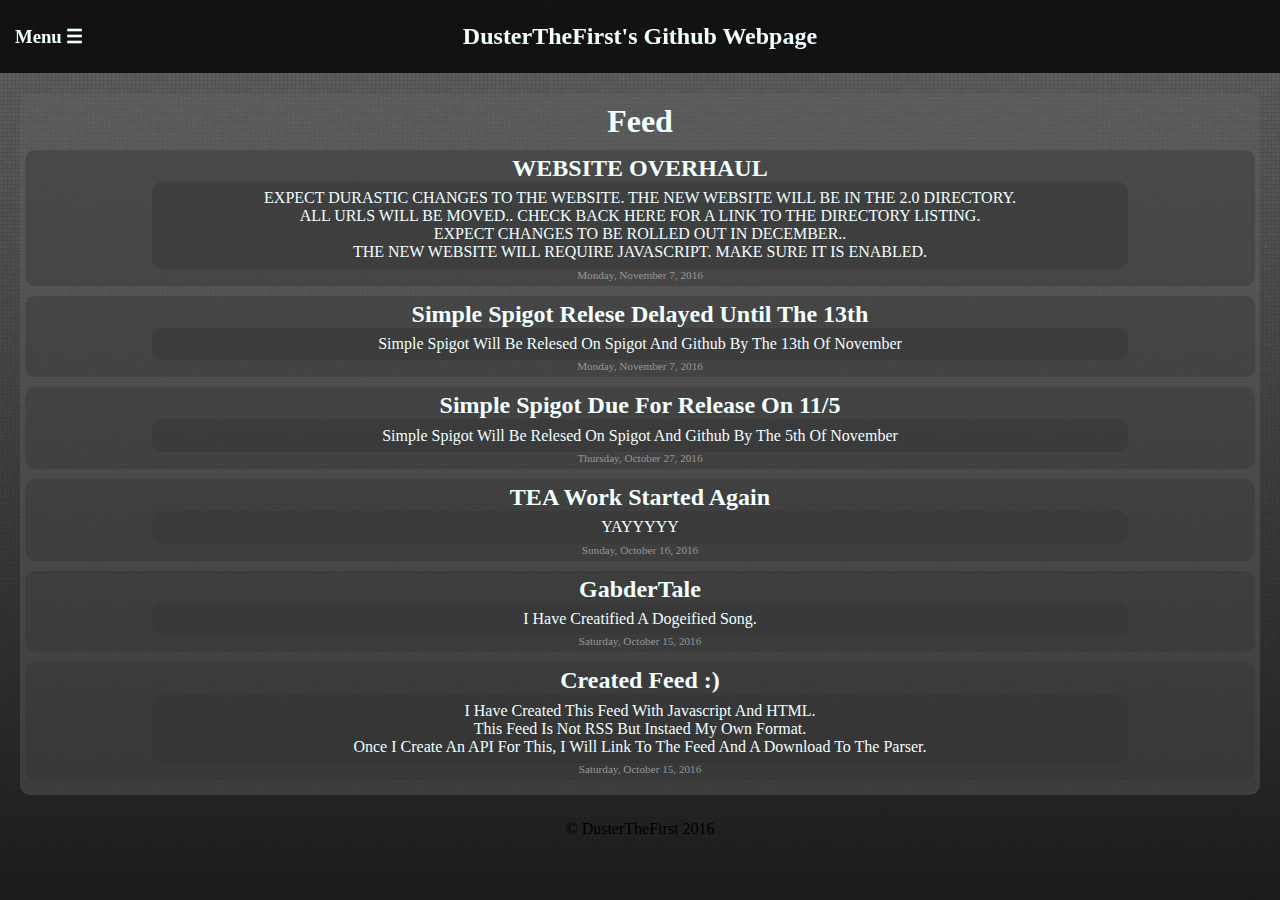
<file: index.html>
<!DOCKTYPE html>
<html>
    <head>
        <meta name="viewport" content="width=device-width, initial-scale=1.0"> <!-- add to all -->
        <title>DusterTheFirst</title>
        <link rel="stylesheet" type="text/css" href="/resources/styles/styles.css">
        <link rel="icon" type="image/png" href="resources/images/icon.png">
    </head>
    <body>
        <div id="header">
            <span onclick="openNav()" id="menu"><h3>Menu &#9776;</h3></span>
            <h2>DusterTheFirst's Github Webpage</h2>
            <noscript style="color: red;">
                <strong><div><h2>
                    PLEASE ENABLE JAVASCRIPT!!<br>
                </h2></div></strong>
            </noscript>
        </div>
        <div id="headerSpacer">
            &nbsp;
        </div>
        <script src="/resources/scripts/moveBody.js"></script>
        <style>
            #feed{
                text-align: center;
                background-color: rgba(100, 100, 100, .4);
                padding: 5px;
                border-radius: 10px;
                margin: 20px;
            } 
            #feed h1{
                margin: 5px;
            }
            .post{
                background-color: rgba(50, 50, 50, .4);
                padding: 5px;
                border-radius: 10px;
                margin: 10px 0%;
            }
            .title{
                text-decoration: none;
                font-size: 1.5em;
                font-weight: bold;
            }
            .subtitle{
                font-size: .9em;
                color: rgb(150, 150, 150);
            }
            .content{
                background-color: rgba(50, 50, 50, .4);
                border-radius: 10px;
                margin: 0% 10%;
                padding: 1ex;
            }
            .date{
                font-size: .7em;
                color: rgb(150, 150, 150);
            }
        </style>
        <div id="content">
            <div id="XML DUST FEED">
                <div id="feed">
                <h1>Feed</h1>
                <div id="feedContent"></div>
            </div>
            <div id="holder" style="display: none;">
                <div class="post">
                    <a class="title" href="/"></a>
                    <div class="subtitle"></div>
                    <div class="content"></div>
                    <div class="date"></div>
                </div>
            </div>
            <script src="resources/scripts/jquery-3.1.1.js"></script>
            <script>
                var feed = document.getElementById("feedContent");
                var holder = document.getElementById("holder");
                
                $.get("/xml/feed.xml", function(data){
                    $(data).find("post").each(function(){
                        var feedPost = holder.getElementsByClassName("post")[0].cloneNode(true);
                        var title = feedPost.getElementsByClassName("title")[0];
                        var subtitle = feedPost.getElementsByClassName("subtitle")[0];
                        var content = feedPost.getElementsByClassName("content")[0];
                        var date = feedPost.getElementsByClassName("date")[0];
                        
                        var post = $(this);
                        
                        title.innerHTML = post.find("title").text();
                        title.href = post.find("url").text();
                        subtitle.innerHTML = post.find("subtitle").text();
                        content.innerHTML = post.find("content").text().replace(/;/gi, "<br>");
                        date.innerHTML = post.find("date").text();
                        
                        feed.appendChild(feedPost);
                    });
                });
            </script>
            </div>
        </div>
        <div id="footer">
            &#xa9; DusterTheFirst 2016
        </div>
<!--        MENU-->
        <div id="mySidenav" class="sidenav">
          <a href="javascript:void(0)" class="closebtn" onclick="closeNav()">&times;</a>
          <a href="/tea/">Spigot TEA</a>
          <a href="/custom/">Custom Code</a>
          <a href="/index.html">Main Page</a>
          <a href="https://www.spigotmc.org/members/dusterthefirst.241959/">My Spigot</a>
          <a href="https://github.com/DusterTheFirst">My GitHub</a>
          <a href="/projects/">My Web Projects</a>
          <a href="https://github.com/DusterTheFirst/dusterthefirst.github.io">Source Code</a>
        </div>
        <script src="/resources/scripts/sidebar.js"></script>
    </body>
</html>
</file>
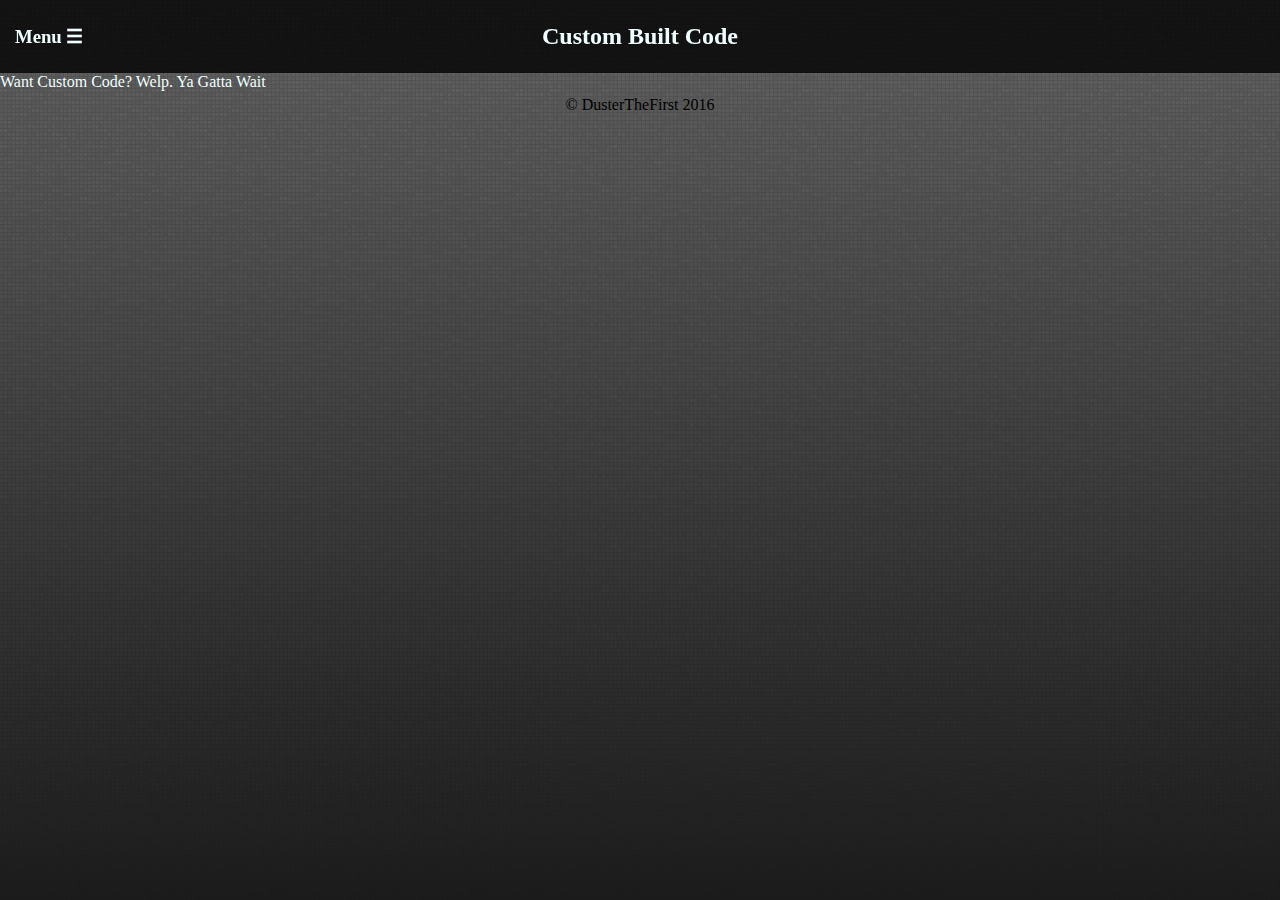
<file: custom/index.html>
<!DOCKTYPE html>
<html>
    <head>
        <title>Custom Built Code</title>
        <link rel="stylesheet" type="text/css" href="/resources/styles/styles.css">
        <link rel="icon" type="image/png" href="/resources/images/icon.png">
    </head>
    <body>
        <div id="header">
            <span onclick="openNav()" id="menu"><h3>Menu &#9776;</h3></span>
            <h2>Custom Built Code</h2>
            <noscript style="color: red;">
                <strong><div><h2>
                    PLEASE ENABLE JAVASCRIPT!!<br>
                </h2></div></strong>
            </noscript>
        </div>
        <div id="headerSpacer">
            &nbsp;
        </div>
        <script src="/resources/scripts/moveBody.js"></script>
        <div id="content">
           Want Custom Code?
            Welp. Ya Gatta Wait
            
        </div>
        <div id="footer">
            &#xa9; DusterTheFirst 2016
        </div>
        <!--        MENU-->
       <div id="mySidenav" class="sidenav">
          <a href="javascript:void(0)" class="closebtn" onclick="closeNav()">&times;</a>
          <a href="/tea/">Spigot TEA</a>
          <a href="/custom/">Custom Code</a>
          <a href="/index.html">Main Page</a>
          <a href="https://www.spigotmc.org/members/dusterthefirst.241959/">My Spigot</a>
          <a href="https://github.com/DusterTheFirst">My GitHub</a>
          <a href="/projects/">My Web Projects</a>
          <a href="https://github.com/DusterTheFirst/dusterthefirst.github.io">Source Code</a>
        </div>
        <script src="/resources/scripts/sidebar.js"></script>
    </body>
</html>
</file>
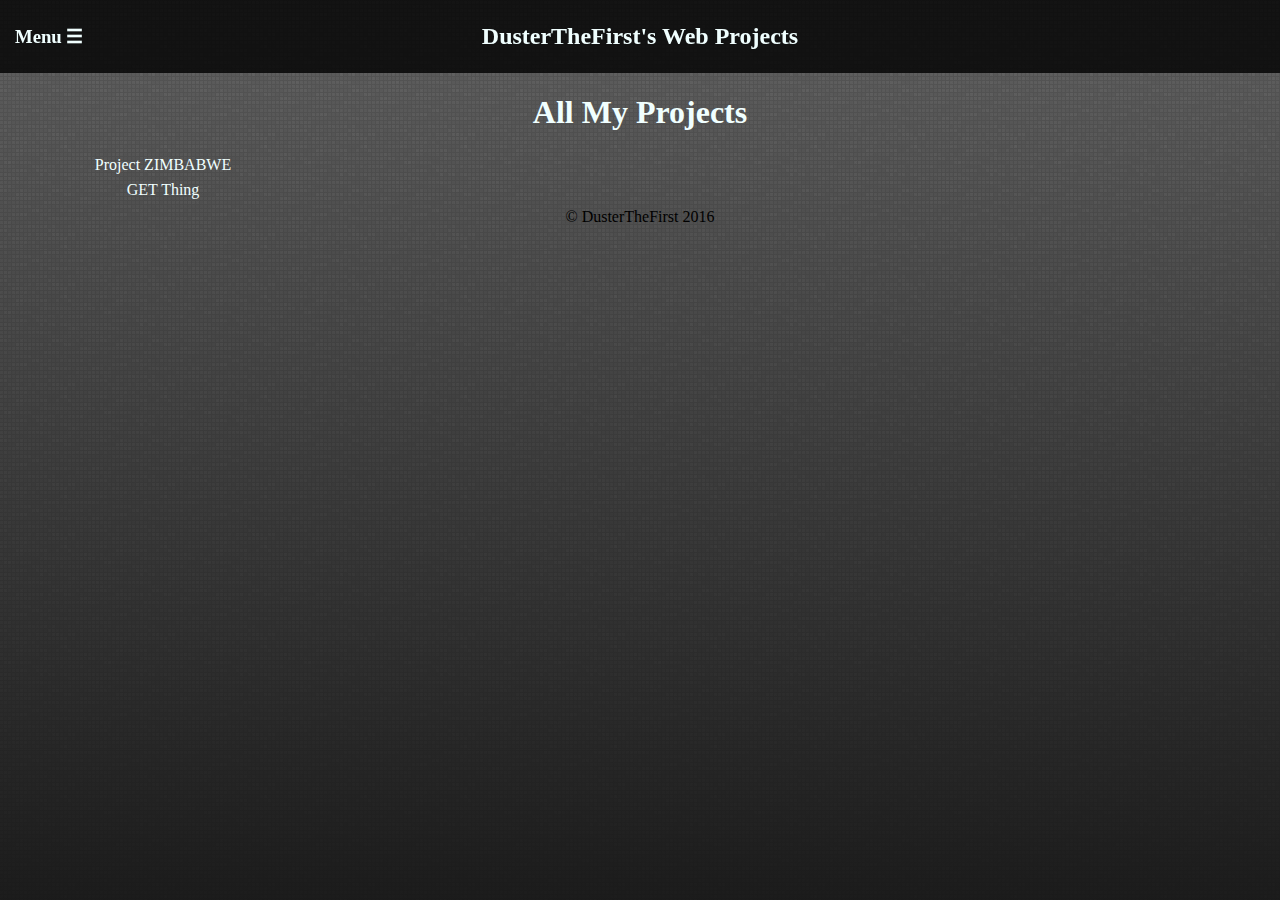
<file: projects/index.html>
<!DOCKTYPE html>
<html>
    <head>
        <meta name="viewport" content="width=device-width, initial-scale=1.0"> <!-- add to all -->
        <title>Projects</title>
        <link rel="stylesheet" type="text/css" href="/resources/styles/styles.css">
        <link rel="icon" type="image/png" href="/resources/images/icon.png">
    </head>
    <body>
        <div id="header">
            <span onclick="openNav()" id="menu"><h3>Menu &#9776;</h3></span>
            <h2>DusterTheFirst's Web Projects</h2>
            <noscript style="color: red;">
                <strong><div><h2>
                    PLEASE ENABLE JAVASCRIPT!!<br>
                </h2></div></strong>
            </noscript>
        </div>
        <div id="headerSpacer">
            &nbsp;
        </div>
        <script src="/resources/scripts/moveBody.js"></script>
        <style>
            #content{
                align-items: center;
                text-align: center;
                align-self: center;
            }
            .project a{
                text-decoration: none;
            }
            .project a:hover{
                color: darkseagreen;
            }
            .project .hr{
                border: hidden;
            }
            .project{
                color: rgba(0, 0, 0, 0);
                width: 25%;
                height: 1.2em;
                margin: 0px;
                display: block;
                background-color: rgba(0, 0, 0, 0);
                padding: 3px;
                border-radius: 5px;
                transition-property: width, height, color, border;
                transition-duration: 1s, .2s, 1s, 1s;
                transition-delay: 0s;
                overflow: hidden;
            }
            .project:hover > .hr{
                border: solid rgba(0, 0, 0, .2);
                border-radius: 10px;
            }
            .project:hover{
                border-color: azure;
                color: azure;
                transition-delay: 1.5s, 1.5s, 2.3s, 2.3s;
                background-color: rgba(0, 0, 0, .3);
                height: 200px;
                width: 50%;
            }
        </style>
        <div id="content">
            <h1>All My Projects</h1>
            <div class="project">
                <a href="zimbabwe/">Project ZIMBABWE</a>
                <hr class="hr">
                This Project Was Going To Be A Website Builder, But Is Going To Become A Javascript Based Rich Text/MD To HTML Converter/Editor
            </div>
            <div class="project">
                <a href="get/">GET Thing</a>
                <hr class="hr">
                This Is A Thing That Uses Get To Send Information To The Parser And Returns A HTML Document With Some Stuff
                <hr class="hr">
                This Is Just A Test For Me.. No Legitamate Use :/
            </div>
            
        </div>
        <div id="footer">
            &#xa9; DusterTheFirst 2016
        </div>
        <!--        MENU-->
        <div id="mySidenav" class="sidenav">
          <a href="javascript:void(0)" class="closebtn" onclick="closeNav()">&times;</a>
          <a href="/tea/">Spigot TEA</a>
          <a href="/custom/">Custom Code</a>
          <a href="/index.html">Main Page</a>
          <a href="https://www.spigotmc.org/members/dusterthefirst.241959/">My Spigot</a>
          <a href="https://github.com/DusterTheFirst">My GitHub</a>
          <a href="/projects/">My Web Projects</a>
          <a href="https://github.com/DusterTheFirst/dusterthefirst.github.io">Source Code</a>
        </div>
        <script src="/resources/scripts/sidebar.js"></script>
    </body>
</html>
</file>
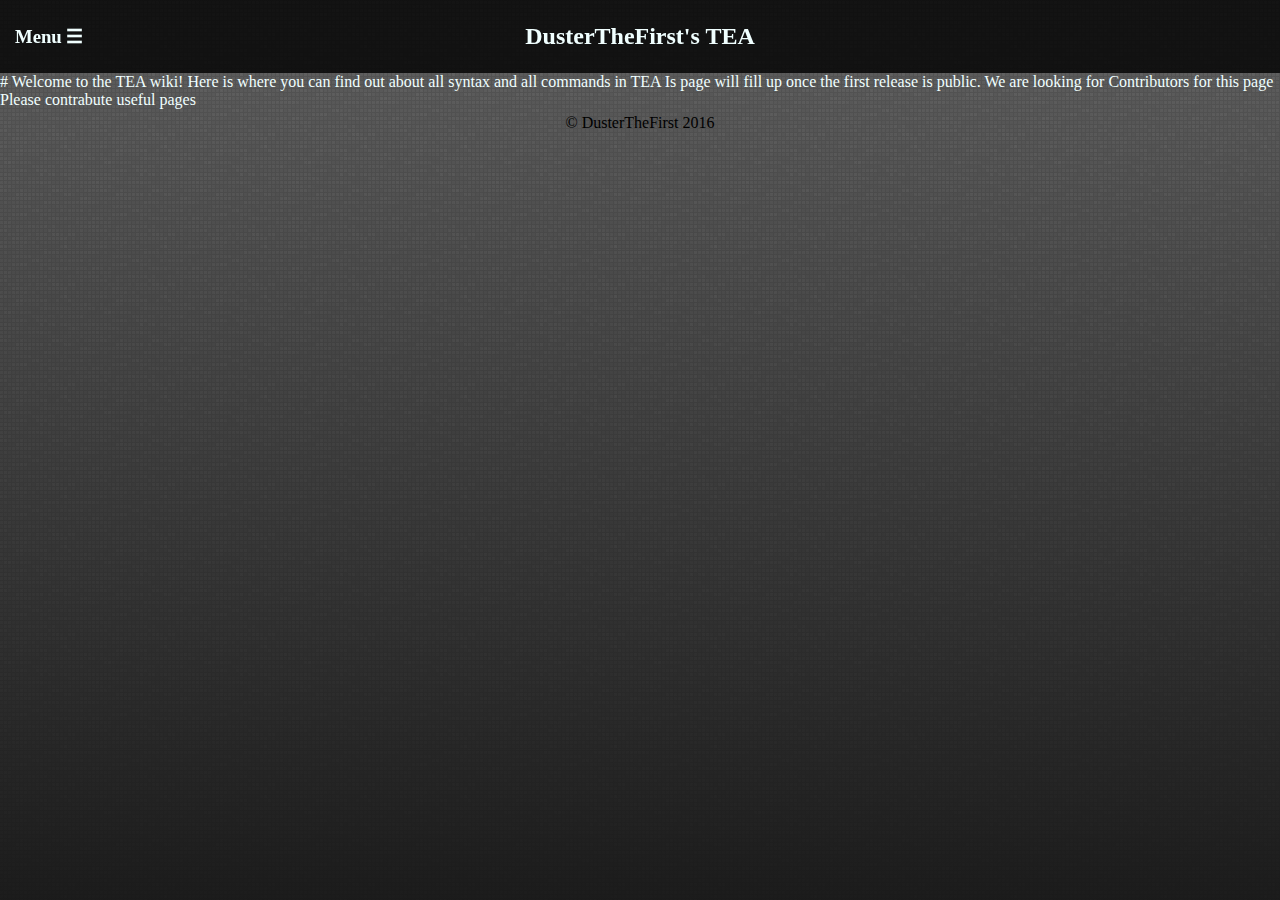
<file: tea/index.html>
<!DOCKTYPE html>
<html>
    <head>
        <meta name="viewport" content="width=device-width, initial-scale=1.0"> <!-- add to all -->
        <title>TEA</title>
        <link rel="stylesheet" type="text/css" href="/resources/styles/styles.css">
        <link rel="icon" type="image/png" href="/resources/images/icon.png">
    </head>
    <body>
        <div id="header">
            <span onclick="openNav()" id="menu"><h3>Menu &#9776;</h3></span>
            <h2>DusterTheFirst's TEA</h2>
            <noscript style="color: red;">
                <strong><div><h2>
                    PLEASE ENABLE JAVASCRIPT!!<br>
                </h2></div></strong>
            </noscript>
        </div>
        <div id="headerSpacer">
            &nbsp;
        </div>
        <script src="/resources/scripts/moveBody.js"></script>
        <div id="content">
            # Welcome to the TEA wiki!

            Here is where you can find out about all syntax and all commands in TEA

            Is page will fill up once the first release is public. 

            We are looking for Contributors for this page
            Please contrabute useful pages
        </div>
        <div id="footer">
            &#xa9; DusterTheFirst 2016
        </div>
        <!--        MENU-->
        <div id="mySidenav" class="sidenav">
          <a href="javascript:void(0)" class="closebtn" onclick="closeNav()">&times;</a>
          <a href="/tea/">Spigot TEA</a>
          <a href="/custom/">Custom Code</a>
          <a href="/index.html">Main Page</a>
          <a href="https://www.spigotmc.org/members/dusterthefirst.241959/">My Spigot</a>
          <a href="https://github.com/DusterTheFirst">My GitHub</a>
          <a href="/projects/">My Web Projects</a>
          <a href="https://github.com/DusterTheFirst/dusterthefirst.github.io">Source Code</a>
        </div>
        <script src="/resources/scripts/sidebar.js"></script>
    </body>
</html>
</file>
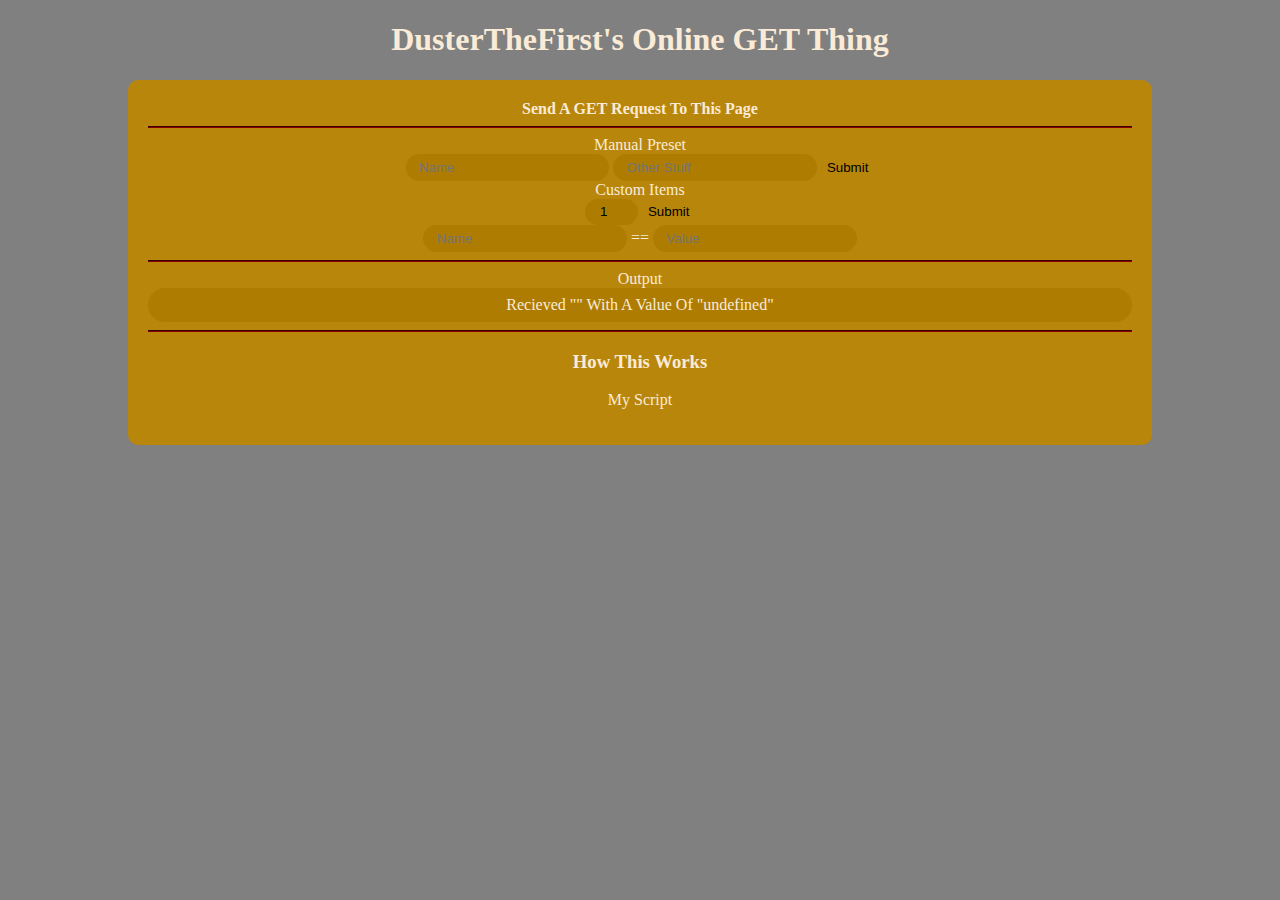
<file: projects/calc/index.html>
<!DOCTYPE html>
<html>
    <head>
        <meta name="viewport" content="width=device-width, initial-scale=1.0"> <!-- add to all -->
        <title>GET Calc</title>
        <style>
            body{
                background-color: gray;
                color: antiquewhite;
                text-align: center;
                margin: 0px;
            }
            .calcBackplate{
                border-radius: 10px;
                margin-top: auto;
                margin-bottom: auto;
                margin-left: 10%;
                margin-right: 10%;
                background-color: darkgoldenrod;
                padding: 20px;
            }
            .alert {
                border-radius: 10px;
                margin-top: auto;
                margin-bottom: 20px;
                background-color: firebrick;
                padding: 10px;
                margin-left:auto;
                margin-right:auto;
                object-position: center;
                width: 10em;
                height: 1em;
                transition: width 3s, height 3s, box-shadow 3s;
                overflow: hidden;
            }
            .alert:hover, .alert:focus{
                white-space: nowrap;
                box-shadow: 7px 7px 10px rgba(0, 0, 0, .5);
                width: 90%;
                height: 100px;
            }
            hr{
                border-color: darkred;
            }
            input{
                background-color: darkgoldenrod;
                border: none;
                border-radius: 20px;
                height: 2em;
                text-align: justify;
            }
            input:hover{
                background-color: rgb(174, 124, 1);
            }
            input[type=search]{
                padding: 0px 1em;
                background-color: rgb(174, 124, 1);
            }
            input[type=number]{
                padding: 0px;
                width: 4em;
                background-color: rgb(174, 124, 1);
            }
            #output{
                background-color: rgb(174, 124, 1);
                border-radius: 20px;
                padding: .5em;
            }
        </style>
    </head>
    <body>
        <h1>DusterTheFirst's Online GET Thing</h1>
        <noscript>
            <div class="alert">
                &#9888; WARNING &#9888;
                <br><hr>
                PLEASE ENABLE JAVASCRIPT<br>
                THIS APPLICATION RUNS ON JAVASCRIPT
            </div>  
        </noscript>
        <div class="calcBackplate">
            <strong>Send A GET Request To This Page</strong>
            <hr>
            <form>
                Manual Preset<br>
                <input name="Name" type="search" placeholder="Name">
                <input name="Other Things" type="search" placeholder="Other Stuff">
                <input type="submit">
            </form>
            <form onsubmit="event.preventDefault(); submitCustom();">
                Custom Items<br>
                <input type="number" value="1" style="text-align: center;" id="num">
                <input type="submit">
                <div id="custom">
                    
                </div>
            </form>
            <div id="customs" style="display: none;">
                <span class="cust">
                    <input type="search" placeholder="Name"> ==
                    <input type="search" placeholder="Value">
                </span>
            </div>
            <hr>
            Output<br>
            <div id="output"></div>
            <hr>
            <h3>How This Works</h3>
            <p>
               My Script 
            </p>
        </div>
        <script>
            function submitCustom(){
                var temp = "";
                var things = document.getElementById('custom').getElementsByClassName('cust');
                alert(things.length);
                var i = 0;
                while(i < things.length){
                    var narrow = things[i].getElementsByTagName("input");
                    temp += encodeURIComponent(narrow[0].value) + "=" + encodeURIComponent(narrow[1].value) + "&";
                    i++;
                }
                temp = temp.slice(0, -1);
                location.search += temp;
            }
        </script>
        <script>
            window.setInterval(check, 100);
            check();
            var old = 1;
            function check(){
                var amount = document.getElementById('num').value;
                if(amount != old){
                    old = amount;
                    setCustoms();
                }
            }
            function setCustoms(){
                var cust = document.getElementById('custom');
                var preset = document.getElementById('customs');
                var amount = document.getElementById('num').value;
                var out = "";
                for(i = 0; i < amount; i++){
                    out += preset.innerHTML + "<br>";
                }
                cust.innerHTML = out;
            }
        </script>
        <script>
            window.onload = setTimeout(go(), 2000);
                
            function go(){
                getResults();
            };
            
            function getResults(){
                var inp = location.search.substring(1).split("&");
                setOutput(inp);
            }
                                                                
           function secret(inp){

            }  
                
            function setOutput(inp){
                var out = "";
                for(i = 0; i < inp.length; i++){
                    var thing = inp[i].split("=");
                    secret(thing);
                    var temp = "Recieved \"" + thing[0] + "\" With A Value Of \"" + thing[1] + "\"<br>";
                    temp = temp.replace("+", " ")
                    out += decodeURIComponent(temp);
                }
                document.getElementById("output").innerHTML = out;
            }
        </script>
    </body>
</html>
</file>
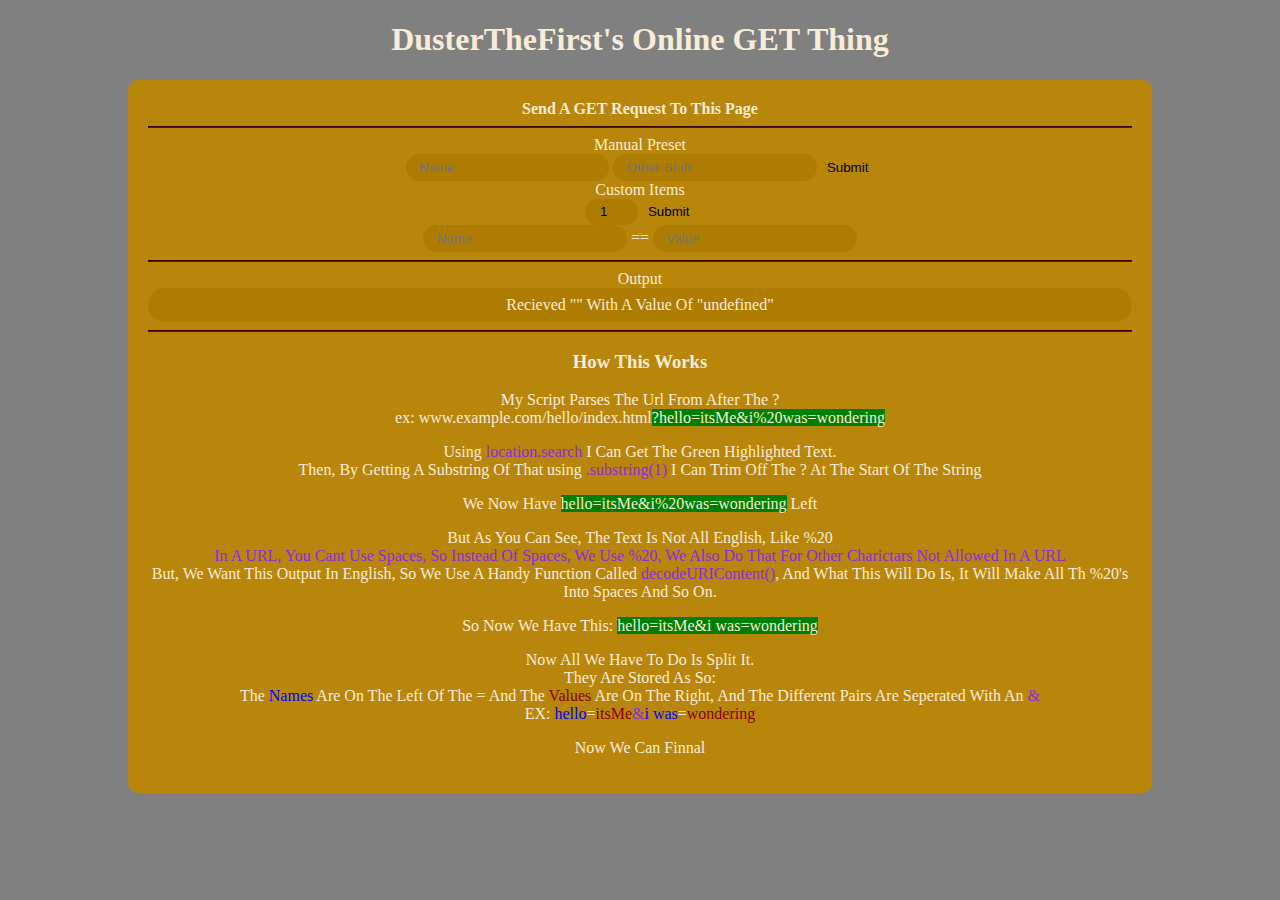
<file: projects/get/index.html>
<!DOCTYPE html>
<html>
    <head>
        <meta name="viewport" content="width=device-width, initial-scale=1.0"> <!-- add to all -->
        <title>GET Calc</title>
        <style>
            body{
                background-color: gray;
                color: antiquewhite;
                text-align: center;
                margin: 0px;
            }
            .calcBackplate{
                border-radius: 10px;
                margin-top: auto;
                margin-bottom: auto;
                margin-left: 10%;
                margin-right: 10%;
                background-color: darkgoldenrod;
                padding: 20px;
            }
            .alert {
                border-radius: 10px;
                margin-top: auto;
                margin-bottom: 20px;
                background-color: firebrick;
                padding: 10px;
                margin-left:auto;
                margin-right:auto;
                object-position: center;
                width: 10em;
                height: 1em;
                transition: width 3s, height 3s, box-shadow 3s;
                overflow: hidden;
            }
            .alert:hover, .alert:focus{
                white-space: nowrap;
                box-shadow: 7px 7px 10px rgba(0, 0, 0, .5);
                width: 90%;
                height: 100px;
            }
            hr{
                border-color: darkred;
            }
            input{
                background-color: darkgoldenrod;
                border: none;
                border-radius: 20px;
                height: 2em;
                text-align: justify;
            }
            input:hover{
                background-color: rgb(174, 124, 1);
            }
            input[type=search]{
                padding: 0px 1em;
                background-color: rgb(174, 124, 1);
            }
            input[type=number]{
                padding: 0px;
                width: 4em;
                background-color: rgb(174, 124, 1);
            }
            #output{
                background-color: rgb(174, 124, 1);
                border-radius: 20px;
                padding: .5em;
            }
            .green{
                background-color: green;
            }
            .keyword{
                color: blueviolet;
            }
            .blue{
                color: blue;
            }
            .red{
                color: darkred;
            }
        </style>
    </head>
    <body>
        <h1>DusterTheFirst's Online GET Thing</h1>
        <noscript>
            <div class="alert">
                &#9888; WARNING &#9888;
                <br><hr>
                PLEASE ENABLE JAVASCRIPT<br>
                THIS APPLICATION RUNS ON JAVASCRIPT
            </div>  
        </noscript>
        <div class="calcBackplate">
            <strong>Send A GET Request To This Page</strong>
            <hr>
            <form>
                Manual Preset<br>
                <input name="Name" type="search" placeholder="Name">
                <input name="Other Things" type="search" placeholder="Other Stuff">
                <input type="submit">
            </form>
            <form onsubmit="event.preventDefault(); submitCustom();">
                Custom Items<br>
                <input type="number" value="1" style="text-align: center;" id="num">
                <input type="submit">
                <div id="custom">
                    
                </div>
            </form>
            <div id="customs" style="display: none;">
                <span class="cust">
                    <input type="search" placeholder="Name"> ==
                    <input type="search" placeholder="Value">
                </span>
            </div>
            <hr>
            Output<br>
            <div id="output"></div>
            <hr>
            <h3>How This Works</h3>
            <p>
               My Script Parses The Url From After The ?<br>
                ex: www.example.com/hello/index.html<span class="green">?hello=itsMe&amp;i%20was=wondering</span>
            </p>
            <p>
                Using <span class="keyword">location.search</span> I Can Get The Green Highlighted Text.<br>
                Then, By Getting A Substring Of That using <span class="keyword">.substring(1)</span> I Can Trim Off The ? At The Start Of The String
            </p>
            <p>
                We Now Have <span class="green">hello=itsMe&amp;i%20was=wondering</span> Left
            </p>
            <p>
                But As You Can See, The Text Is Not All English, Like %20<br><span class="keyword">
                In A URL, You Cant Use Spaces, So Instead Of Spaces, We Use %20, We Also Do That For Other Charictars Not Allowed In A URL</span><br>
                But, We Want This Output In English, So We Use A Handy Function Called <span class="keyword">decodeURIContent()</span>, And What This Will Do Is, It Will Make All Th %20's Into Spaces And So On.
            </p>
            <p>
                So Now We Have This: <span class="green">hello=itsMe&amp;i was=wondering</span>
            </p>
            <p>
                Now All We Have To Do Is Split It.<br>
                They Are Stored As So:<br>
                The <span class="blue">Names</span> Are On The Left Of The = And The <span class="red">Values</span> Are On The Right, And The Different Pairs Are Seperated With An <span class="keyword">&amp;</span><br>
                EX: <span class="blue">hello</span>=<span class="red">itsMe</span><span class="keyword">&amp;</span><span class="blue">i was</span>=<span class="red">wondering</span>
            </p>
            <p>
                Now We Can Finnal
            </p>
        </div>
        <script>
            function submitCustom(){
                var temp = "";
                var things = document.getElementById('custom').getElementsByClassName('cust');
                alert(things.length);
                var i = 0;
                while(i < things.length){
                    var narrow = things[i].getElementsByTagName("input");
                    temp += encodeURIComponent(narrow[0].value) + "=" + encodeURIComponent(narrow[1].value) + "&";
                    i++;
                }
                temp = temp.slice(0, -1);
                location.search += temp;
            }
        </script>
        <script>
            window.setInterval(check, 100);
            check();
            var old = 1;
            function check(){
                var amount = document.getElementById('num').value;
                if(amount != old){
                    old = amount;
                    setCustoms();
                }
            }
            function setCustoms(){
                var cust = document.getElementById('custom');
                var preset = document.getElementById('customs');
                var amount = document.getElementById('num').value;
                var out = "";
                for(i = 0; i < amount; i++){
                    out += preset.innerHTML + "<br>";
                }
                cust.innerHTML = out;
            }
        </script>
        <script>
            window.onload = setTimeout(go(), 2000);
                
            function go(){
                getResults();
            };
            
            function getResults(){
                var inp = location.search.substring(1).split("&");
                setOutput(inp);
            }
                                                                
           function secret(inp){

            }  
                
            function setOutput(inp){
                var out = "";
                for(i = 0; i < inp.length; i++){
                    var thing = inp[i].split("=");
                    secret(thing);
                    var temp = "Recieved \"" + thing[0] + "\" With A Value Of \"" + thing[1] + "\"<br>";
                    temp = temp.replace("+", " ")
                    out += decodeURIComponent(temp);
                }
                document.getElementById("output").innerHTML = out;
            }
        </script>
    </body>
</html>
</file>
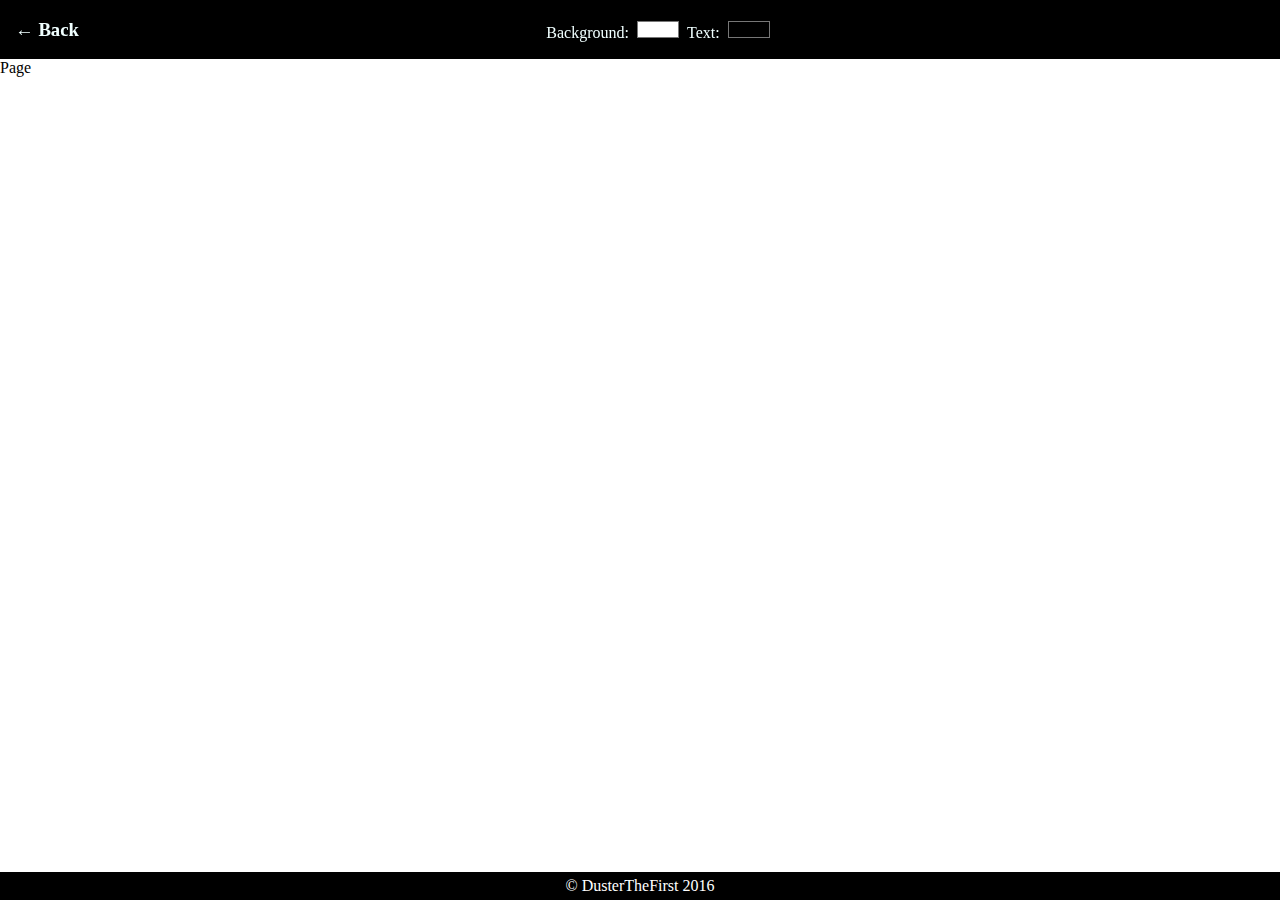
<file: projects/zimbabwe/index.html>
<!DOCKTYPE html>
<html>
    <head>
        <meta name="viewport" content="width=device-width, initial-scale=1.0"> <!-- add to all -->
        <title>Project Zimbabwe</title>
        <link rel="stylesheet" type="text/css" href="styles.css">
        <link rel="icon" type="image/png" href="/resources/images/icon.png">
    </head>
    <body id="body" style="background-color: #ffffff;">
        <div id="header">
             <a href="/projects/" id="menu"><h3>&#8592; Back</h3></a>
            <ul class="options">
                <li>Background: <input type="color" name="Background Color" value="#ffffff" id="backgroundColor"></li>
                <li>Text: <input type="color" name="Text Color" value="#000000" id="textColor"></li>
            </ul>
             <noscript style="color: red;">
                    <strong><div><h2>
                        PLEASE ENABLE JAVASCRIPT!!<br>
                    </h2></div></strong>
                </noscript>
        </div>
        <div id="headerSpacer">
            &nbsp;
        </div>
        <script src="/resources/scripts/moveBody.js"></script>
<!--            Hold The Page-->
        <div id="content">
            <div class="content" contenteditable="true">Page</div>
        </div>
        <div id="footer">
            &#xa9; DusterTheFirst 2016
        </div>
        <div id="footerSpacer">
            &nbsp;
        </div>
        <script src="resizeContent.js"></script>
        <script src="alignBottom.js"></script>
        <script src="pageMaker.js"></script>
    </body>
</html>
</file>
<file: resources/styles/styles.css>
/*Budy Of The Page*/
body{
/*    Background Gradiant And Photo*/
    background: linear-gradient(
            rgba(200, 200, 200, 0.3),
            rgba(25, 25, 25, .9)
        ),url("/resources/images/tiles.png");
/*    End Background*/
    margin: 0px;
    color: azure;
}

/*Spacer*/
.spacer{
    width: 100%;
    height: 0px;
}

/*NavBar*/
#header{
    position: fixed;
    right: 0;
    top: 0;
    left: 0;
    padding: 3px;
    text-align: center;
    background-color: rgba(0, 0, 0, .8);
}

/*Menu Button*/
#menu{
    position: fixed;
    cursor: pointer;
    top: 0px;
    left: 15px;
}

/*Footer*/
#footer {
    padding: 5px; 
    color: black;
    text-align: center;
}

/*Link Colors*/
a{
    color: azure;
}

/*NAV BAR*/

/* The side navigation menu */
.sidenav {
    height: 100%;
    width: 0;
    position: fixed;
    z-index: 1;
    top: 0;
    left: 0;
    background-color: rgba(0, 0, 0, .85);
    overflow-x: hidden; 
    padding-top: 60px;
    transition: 0.9s;
    white-space: nowrap;
}

/* The navigation menu links */
.sidenav a {
    padding: 8px 8px 8px 32px;
    text-decoration: none;
    font-size: 25px;
    color: #818181;
    display: block;
    transition: 0.3s;
}

/* When you mouse over the navigation links, change their color */
.sidenav a:hover, .offcanvas a:focus{
    color: #f1f1f1;
}

/* Position and style the close button (top right corner) */
.sidenav .closebtn {
    position: absolute;
    top: 0;
    right: 25px;
    font-size: 36px;
    margin-left: 50px;
}

/* On smaller screens, where height is less than 450px, change the style of the sidenav (less padding and a smaller font size) */
@media screen and (max-height: 450px) {
    .sidenav {padding-top: 15px;}
    .sidenav a {font-size: 18px;}
}
</file>
<file: projects/zimbabwe/styles.css>
body{
    background-color: antiquewhite;
    margin: 0px;
    color: black;
}

.options{
    text-align: center;
}

.options li{
    display: inline;
}

input{
    color: aliceblue;
    background-color: rgba(0, 0, 0, 0);
    border: hidden;
    cursor: pointer;
}

#content{
   height: 21px;
}

#header a{
    color: azure;
    text-decoration: none;
}

/*Menu Button*/
#menu{
    position: fixed;
    cursor: pointer;
    top: 0px;
    left: 15px;
}

#header{
    z-index: 21;
    align-content: center;
    position: fixed;
    color: azure;
    top: 0;
    left: 0;
    right: 0;
    background-color: rgba(0, 0, 0, .8);
}

#headerSpacer{
    width: 100%;
    height: 0px;
    background-color: black;
}

#footerSpacer{
    position: absolute;
    width: 100%;
    height: 0px;
}

#footer{
    z-index: 21;
    position: fixed;
    bottom: 0;
    left: 0;
    right: 0;
    background-color: rgba(0, 0, 0, 1);
    color: white;
    padding: 5px;
    text-align: center;
}

#content{
    resize: none;
    overflow: auto;
    outline: none;
    border: none;
    display: block;

    width: 100%;
    height: 42px;

    box-shadow: none;
}
</file>
